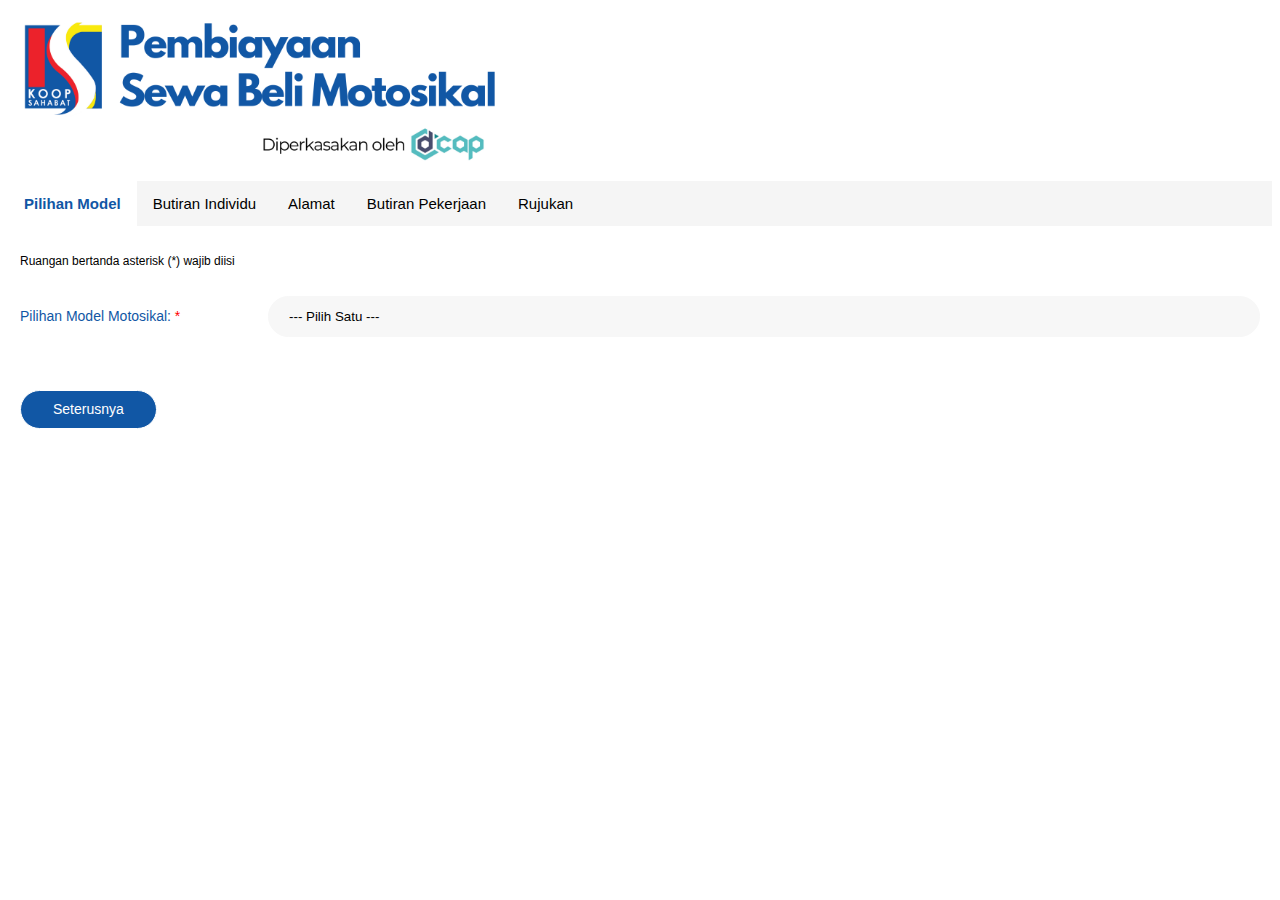
<file: index.html>
<!DOCTYPE html>
<html lang="en">
<head>
    <meta charset="UTF-8">
    <meta name="viewport" content="width=device-width, initial-scale=1.0">
    <title>Pembiayaan Sewa Beli Motosikal</title>
    <link rel="stylesheet" href="./style.css">
    <link rel="preconnect" href="https://fonts.googleapis.com">
    <link rel="preconnect" href="https://fonts.gstatic.com" crossorigin>
    <link href="https://fonts.googleapis.com/css2?family=Open+Sans:wght@300&display=swap" rel="stylesheet">
</head>
<body>
    <div class="form-container">
        <header>
            <img src="./banner.png" alt="banner">
        </header>
        <form id="myForm" action="https://script.google.com/macros/s/AKfycbxbamAU5an4bRlTacfGJ_DpN5vPFu3LGI-ctPAMdPno69uu21q3zdohPT2BHOdoD3M4rg/exec" method="post">
            <div class="tab">
                <button type="button" class="tablinks active" onclick="openTab(event, 'choose-model')">Pilihan Model</button>
                <button type="button" class="tablinks" onclick="openTab(event, 'customer-details')">Butiran Individu</button>
                <button type="button" class="tablinks" onclick="openTab(event, 'customer-address')">Alamat</button>
                <button type="button" class="tablinks" onclick="openTab(event, 'employment')">Butiran Pekerjaan</button>
                <button type="button" class="tablinks" onclick="openTab(event, 'references')">Rujukan</button>
            </div>

            <!-- Choose Model --> 

            <div id="choose-model" class="tabcontent active">

                <p class ="guide-required-asterisk">Ruangan bertanda asterisk (*) wajib diisi</p>

                <div class="form-group">
                    <div class="label-container">
                        <label for="bike-model">Pilihan Model Motosikal: <span class="required-asterisk">*</span></label>
                    </div>
                    <div class="input-container">
                        <select id="bike-model" name="bike-model" required>
                            <option value="">--- Pilih Satu ---</option>
                            <option value="BLUESHARK R1 - WITHOUT BATTERY">BLUESHARK R1 - WITHOUT BATTERY</option>
                            <option value="BLUESHARK R1 - WITHOUT BATTERY (CAMERA)">BLUESHARK R1 - WITHOUT BATTERY (CAMERA)</option>
                            <option value="HONDA ADV160 (ADV160AP)">HONDA ADV160 (ADV160AP)</option>
                            <option value="HONDA BEAT (ACH110CBFH/J/L/N/R)">HONDA BEAT (ACH110CBFH/J/L/N/R)</option>
                            <option value="HONDA CBR150R (CBR150RAM/AM9)">HONDA CBR150R (CBR150RAM/AM9)</option>
                            <option value="HONDA CBR150R REPSOL EDITION (CBR150RAM3)">HONDA CBR150R REPSOL EDITION (CBR150RAM3)</option>
                            <option value="HONDA RS-X NEW/TRICO (FS150FA/FA2)">HONDA RS-X NEW/TRICO (FS150FA/FA2)</option>
                            <option value="HONDA RS150R (FS150FN4)">HONDA RS150R (FS150FN4)</option>
                            <option value="HONDA VARIO 125 (ACB125CBTP)">HONDA VARIO 125 (ACB125CBTP)</option>
                            <option value="HONDA VARIO 160 (ACB160CATN)">HONDA VARIO 160 (ACB160CATN)</option>
                            <option value="HONDA VARIO 160 CHARCOAL">HONDA VARIO 160 CHARCOAL</option>
                            <option value="HONDA WAVE 125i DOUBLE DISC">HONDA WAVE 125i DOUBLE DISC</option>
                            <option value="HONDA WAVE ALPHA 110 FI">HONDA WAVE ALPHA 110 FI</option>
                            <option value="HONDA WAVE ALPHA DISK (AFS110MCSN)">HONDA WAVE ALPHA DISK (AFS110MCSN)</option>
                            <option value="KTM RC200">KTM RC200</option>
                            <option value="YAMAHA 135LC - AUTO CLUTCH">YAMAHA 135LC - AUTO CLUTCH</option>
                            <option value="YAMAHA 135LC SPECIAL EDITION">YAMAHA 135LC SPECIAL EDITION</option>
                            <option value="YAMAHA 135LC V8 FUEL INJECTION">YAMAHA 135LC V8 FUEL INJECTION</option>
                            <option value="YAMAHA 135LC V8 FUEL INJECTION SPECIAL EDITION">YAMAHA 135LC V8 FUEL INJECTION SPECIAL EDITION</option>
                            <option value="YAMAHA 135LC V8 FUEL INJECTION SPECIAL EDITION (5MRO)">YAMAHA 135LC V8 FUEL INJECTION SPECIAL EDITION (5MRO)</option>
                            <option value="YAMAHA EGO AVANTIZ">YAMAHA EGO AVANTIZ</option>
                            <option value="YAMAHA EGO GEAR">YAMAHA EGO GEAR</option>
                            <option value="YAMAHA EGO SOLARIZ">YAMAHA EGO SOLARIZ</option>
                            <option value="YAMAHA EZ115">YAMAHA EZ115</option>
                            <option value="YAMAHA LAGENDA 115Z (UE15)">YAMAHA LAGENDA 115Z (UE15)</option>
                            <option value="YAMAHA MT15">YAMAHA MT15</option>
                            <option value="YAMAHA MT25">YAMAHA MT25</option>
                            <option value="YAMAHA MT25 - B">YAMAHA MT25 - B</option>
                            <option value="YAMAHA NMAX">YAMAHA NMAX</option>
                            <option value="YAMAHA NVX (SG48)">YAMAHA NVX (SG48)</option>
                            <option value="YAMAHA NVX ABS">YAMAHA NVX ABS</option>
                            <option value="YAMAHA NVX V2">YAMAHA NVX V2</option>
                            <option value="YAMAHA NVX V2 ABS">YAMAHA NVX V2 ABS</option>
                            <option value="YAMAHA R15">YAMAHA R15</option>
                            <option value="YAMAHA R15M">YAMAHA R15M</option>
                            <option value="YAMAHA R25">YAMAHA R25</option>
                            <option value="YAMAHA R25 - B">YAMAHA R25 - B</option>
                            <option value="YAMAHA TRACER 9GT">YAMAHA TRACER 9GT</option>
                            <option value="YAMAHA XMAX 250">YAMAHA XMAX 250</option>
                            <option value="YAMAHA Y15ZR">YAMAHA Y15ZR</option>
                            <option value="YAMAHA Y15ZR (2022) NEW COLOUR">YAMAHA Y15ZR (2022) NEW COLOUR</option>
                            <option value="YAMAHA Y15ZR SE">YAMAHA Y15ZR SE</option>
                            <option value="YAMAHA Y16ZR">YAMAHA Y16ZR</option>
                            <option value="YAMAHA Y16ZR ABS">YAMAHA Y16ZR ABS</option>
                            <option value="YAMAHA Y16ZR DOXOU">YAMAHA Y16ZR DOXOU</option>
                            <option value="YAMAHA Y16ZR DOXOU 2023">YAMAHA Y16ZR DOXOU 2023</option>
                            <option value="YAMAHA Y16ZR WGP EDITION">YAMAHA Y16ZR WGP EDITION</option>
                            <option value="YAMAHA YZF-R15">YAMAHA YZF-R15</option>
                        </select>
                    </div>
                </div>


                <div class="button-container">
                    <button type="button" class="btn btn-primary" onclick="moveToNextTab()">Seterusnya</button>
                </div>
            </div>

            <!-- Customer Details -->

            <div id="customer-details" class="tabcontent">

                <p class ="guide-required-asterisk">Ruangan bertanda asterisk (*) wajib diisi</p>

                <div class="form-group">
                    <div class="label-container">
                        <label for="name">Nama: <span class="required-asterisk">*</span></label>
                    </div>
                    <div class="input-container">
                        <input type="text" id="name" name="name" placeholder="Nama penuh mengikut NRIC" required>
                    </div>
                </div>

                <div class="form-group">
                    <div class="label-container">
                        <label for="nric-no">No. Kad Pengenalan (NRIC):<span class="required-asterisk">*</span></label>
                    </div>
                    <div class="input-container">
                        <input type="text" id="nric-no" name="nric-no" placeholder="i.e. : 888888-88-8888"   pattern="\d{6}-\d{2}-\d{4}" title="Sila masukkan NRIC yang sah"  maxlength="14" required>
                    </div>
                </div>

                <div class="form-group">
                    <div class="label-container">
                        <label for="mobile-number">No. Telefon: <span class="required-asterisk">*</span></label>
                    </div>
                    <div class="input-container mobile">
                        <input type="text" id="mobile-number-code" name="mobile-number-code" value="+60" disabled>
                        <input type="tel" id="mobile-number" name="mobile-number" placeholder="123456789" maxlength="10" required>
                    </div>
                </div>

                <div class="form-group">
                    <div class="label-container">
                        <label for="email-address">Alamat Emel: <span class="required-asterisk">*</span></label>
                    </div>
                    <div class="input-container">
                        <input type="email" id="email-address" name="email-address" placeholder="i.e. : abc@example.com" title="Sila masukkan alamat emel yang sah" required>
                    </div>
                </div>

                <div class="form-group">
                    <div class="label-container">
                        <label for="gender">Jantina: <span class="required-asterisk">*</span></label>
                    </div>
                    <div class="input-container">
                        <select id="gender" name="gender" required>
                            <option value="">--- Pilih Satu ---</option>
                            <option value="male">Lelaki</option>
                            <option value="female">Perempuan</option>
                        </select>
                    </div>
                </div>

                <div class="form-group">
                    <div class="label-container">
                        <label for="marital-status">Status Perkahwinan: <span class="required-asterisk">*</span></label>
                    </div>
                    <div class="input-container">
                        <select id="marital-status" name="marital-status" required>
                            <option value="">--- Pilih Satu ---</option>
                            <option value="single">Bujang</option>
                            <option value="married">Berkahwin</option>
                            <option value="divorced">Duda/Janda</option>
                            <option value="widowed">Balu</option>
                        </select>
                    </div>
                </div>

                <div class="button-container">
                    <button type="button" class="btn btn-primary" onclick="moveToPreviousTab()">Kembali</button>
                    <button type="button" class="btn btn-primary" onclick="moveToNextTab()">Seterusnya</button>
                </div>
            </div>

            <!-- Customer Address -->

            <div id="customer-address" class="tabcontent">

                <p class ="guide-required-asterisk">Ruangan bertanda asterisk (*) wajib diisi</p>

                <div class="form-group">
                    <div class="label-container">
                        <label for="address-line-1">Alamat Kediaman: <span class="required-asterisk">*</span></label>
                    </div>
                    <div class="input-container">
                        <input type="text" id="address-line-1" name="address-line-1" placeholder="Alamat Baris 1" required>
                    </div>
                </div>

                <div class="form-group">
                    <div class="label-container">
                        <label for="address-line-2"></label>
                    </div>
                    <div class="input-container">
                        <input type="text" id="address-line-2" name="address-line-2" placeholder="Alamat Baris 2">
                    </div>
                </div>

                <div class="form-group">
                    <div class="label-container">
                        <label for="city">Bandar: <span class="required-asterisk">*</span></label>
                    </div>
                    <div class="input-container">
                        <input type="text" id="city" name="city" placeholder="i.e. : Shah Alam" required>
                    </div>
                </div>

                <div class="form-group">
                    <div class="label-container">
                        <label for="postcode">Poskod: <span class="required-asterisk">*</span></label>
                    </div>
                    <div class="input-container">
                        <input type="number" id="postcode" name="postcode" placeholder="i.e. : 50000" maxlength="5" required>
                    </div>
                </div>

                <div class="form-group">
                    <div class="label-container">
                        <label for="state">Negeri: <span class="required-asterisk">*</span></label>
                    </div>
                    <div class="input-container">
                        <select id="state" name="state" required>
                            <option value="">--- Pilih Satu ---</option>
                            <optgroup label="J">
                                <option value="johor">Johor</option>
                            </optgroup>
                            <optgroup label="K">
                                <option value="kedah">Kedah</option>
                                <option value="kelantan">Kelantan</option>
                                <option value="kuala_lumpur">Kuala Lumpur</option>
                            </optgroup>
                            <optgroup label="L">
                                <option value="labuan">Labuan</option>
                            </optgroup>
                            <optgroup label="M">
                                <option value="melaka">Melaka</option>
                            </optgroup>
                            <optgroup label="N">
                                <option value="negeri_sembilan">Negeri Sembilan</option>
                            </optgroup>
                            <optgroup label="P">
                                <option value="pahang">Pahang</option>
                                <option value="perak">Perak</option>
                                <option value="perlis">Perlis</option>
                                <option value="pulau_pinang">Pulau Pinang</option>
                                <option value="putrajaya">Putrajaya</option>
                            </optgroup>
                            <optgroup label="S">
                                <option value="sabah">Sabah</option>
                                <option value="sarawak">Sarawak</option>
                                <option value="selangor">Selangor</option>
                            </optgroup>
                            <optgroup label="T">
                                <option value="terengganu">Terengganu</option>
                            </optgroup>
                        </select>
                    </div>
                </div>

                <div class="button-container">
                    <button type="button" class="btn btn-primary" onclick="moveToPreviousTab()">Kembali</button>
                    <button type="button" class="btn btn-primary" onclick="moveToNextTab()">Seterusnya</button>
                </div>
            </div>

            <!-- Employment -->

            <div id="employment" class="tabcontent">

                <p class ="guide-required-asterisk">Ruangan bertanda asterisk (*) wajib diisi</p>
                
                <div class="form-group">
                    <div class="label-container">
                        <label for="occupation-type">Jenis Pekerjaan: <span class="required-asterisk">*</span></label>
                    </div>
                    <div class="input-container">
                        <select id="occupation-type" name="occupation-type" required>
                            <option value="">--- Pilih Satu ---</option>
                            <option value="self-employed">Bekerja Sendiri</option>
                            <option value="private-sector-employee">Pekerja Swasta</option>
                            <option value="govt-job">Pekerja Kerajaan</option>
                        </select>
                    </div>
                </div>

                <div class="form-group">
                    <div class="label-container">
                        <label for="gross-income">Anggaran Pendapatan Bulanan (RM): <span class="required-asterisk">*</span></label>
                    </div>
                    <div class="input-container">
                        <input type="number" id="gross-income" name="gross-income" placeholder="i.e. : 1500" required>
                    </div>
                </div>

                <div class="form-group">
                    <div class="label-container">
                        <label for="ssm">Adakah perniagaan anda berdaftar di bawah SSM?<span class="required-asterisk">*</span></label>
                    </div>
                    <div class="input-container">
                        <select id="ssm" name="ssm" required>
                            <option value="">--- Pilih Satu ---</option>
                            <option value="yes">Ya</option>
                            <option value="no">Tidak</option>
                        </select>
                    </div>
                </div>


                <div class="form-group">
                    <div class="label-container">
                        <label for="biz-bank">Adakah anda mempunyai Akaun Bank Perniagaan yang berasingan?<span class="required-asterisk">*</span></label>
                    </div>
                    <div class="input-container">
                        <select id="biz-bank" name="biz-bank" required>
                            <option value="">--- Pilih Satu ---</option>
                            <option value="yes">Ya</option>
                            <option value="no">Tidak</option>
                        </select>
                    </div>
                </div>

                <div class="form-group">
                    <div class="label-container">
                        <label for="existing-facilities">Adakah anda mempunyai kemudahan pembiayaan seperti pinjaman peribadi, pinjaman kereta, dan lain-lain<span class="required-asterisk">*</span></label>
                    </div>
                    <div class="input-container">
                        <select id="existing-facilities" name="existing-facilities" required>
                            <option value="">--- Pilih Satu ---</option>
                            <option value="yes">Ya</option>
                            <option value="no">Tidak</option>
                        </select>
                    </div>
                </div>
                

                <div class="button-container">
                    <button type="button" class="btn btn-primary" onclick="moveToPreviousTab()">Kembali</button>
                    <button type="button" class="btn btn-primary" onclick="moveToNextTab()">Seterusnya</button>
                </div>
            </div>



            <!-- References -->

            <div id="references" class="tabcontent">
                
                <p class ="guide-required-asterisk">Ruangan bertanda asterisk (*) wajib diisi</p>

                <h4>Rujukan 1</h4>
                

                <div class="form-group">
                    <div class="label-container">
                        <label for="ref-1-name">Nama:</label>
                    </div>
                    <div class="input-container">
                        <input type="text" id="ref-1-name" name="ref-1-name" placeholder="Nama penuh mengikut NRIC">
                    </div>
                </div>


                <div class="form-group">
                    <div class="label-container">
                        <label for="ref-1-nric-no">No. Kad Pengenalan (NRIC):</label>
                    </div>
                    <div class="input-container">
                        <input type="text" id="ref-1-nric-no" name="ref-1-nric-no" placeholder="Eg.: 888888-88-8888">
                    </div>
                </div>


                <div class="form-group">
                    <div class="label-container">
                        <label for="ref-1-mobile-number">No. Telefon:</label>
                    </div>
                    <div class="input-container mobile">
                        <input type="text" id="mobile-number-code" name="mobile-number-code" value="+60" disabled>
                        <input type="tel" id="ref-1-mobile-number" name="ref-1-mobile-number" placeholder="123456789" maxlength="10">
                    </div>
                </div>

                
                <div class="form-group">
                    <div class="label-container">
                        <label for="ref-1-relationship">Hubungan:</label>
                    </div>
                    <div class="input-container">
                        <select id="ref-1-relationship" name="ref-1-relationship">
                            <option value="">--- Pilih Satu ---</option>
                            <option value="parents">Ibu / Bapa</option>
                            <option value="spouse">Suami / Isteri</option>
                            <option value="siblings">Adik-beradik</option>
                            <option value="child">Anak</option>
                            <option value="in-laws">Mertua</option>
                            <option value="others">Lain-lain</option>
                        </select>
                    </div>
                </div>


                <h4>Rujukan 2</h4>
                

                <div class="form-group">
                    <div class="label-container">
                        <label for="ref-2-name">Nama:</label>
                    </div>
                    <div class="input-container">
                        <input type="text" id="ref-2-name" name="ref-2-name" placeholder="Nama penuh mengikut NRIC">
                    </div>
                </div>


                <div class="form-group">
                    <div class="label-container">
                        <label for="ref-2-mobile-number">No. Telefon:</label>
                    </div>
                    <div class="input-container mobile">
                        <input type="text" id="mobile-number-code" name="mobile-number-code" value="+60" disabled>
                        <input type="tel" id="ref-2-mobile-number" name="ref-2-mobile-number" placeholder="123456789" maxlength="10">
                    </div>
                </div>

                
                <div class="form-group">
                    <div class="label-container">
                        <label for="ref-2-relationship">Hubungan:</label>
                    </div>
                    <div class="input-container">
                        <select id="ref-2-relationship" name="ref-2-relationship">
                            <option value="">--- Pilih Satu ---</option>
                            <option value="parents">Ibu / Bapa</option>
                            <option value="spouse">Suami / Isteri</option>
                            <option value="siblings">Adik-beradik</option>
                            <option value="child">Anak</option>
                            <option value="in-laws">Mertua</option>
                            <option value="others">Lain-lain</option>
                        </select>
                    </div>
                </div>      


                <div class="button-container">
                    <button type="button" class="btn btn-primary" onclick="moveToPreviousTab()">Kembali</button>
                    <button type="submit" id="submit-button" class="btn btn-primary">Hantar</button>
                </div>
            </div>


        </form>
    </div>

    
    <script src="./script.js"></script>

</body>
</html>
</file>
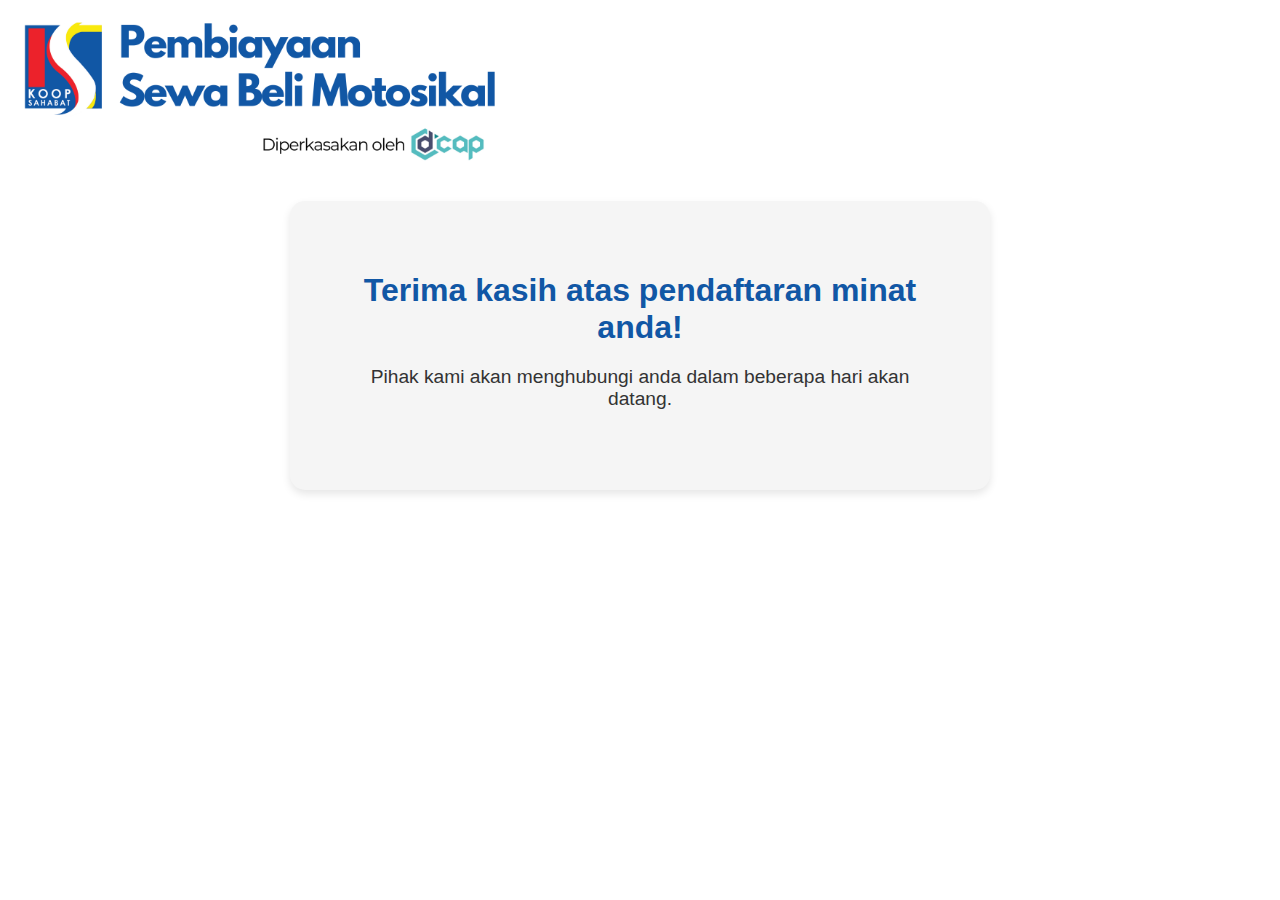
<file: success.html>
<!DOCTYPE html>
<html lang="en">
<head>
    <meta charset="UTF-8">
    <meta name="viewport" content="width=device-width, initial-scale=1.0">
    <title>Submission Successful</title>
    <link rel="preconnect" href="https://fonts.googleapis.com">
    <link rel="preconnect" href="https://fonts.gstatic.com" crossorigin>
    <link href="https://fonts.googleapis.com/css2?family=Open+Sans:wght@300&display=swap" rel="stylesheet">
    <style>
        /* Inline styles for the success page, or you can include them in styles.css */
        .success-container {
            text-align: center;
            padding: 50px;
            background-color: #f5f5f5;
            border-radius: 15px;
            box-shadow: 0 4px 8px rgba(0,0,0,0.1);
            margin: 20px auto;
            max-width: 600px;
        }

        .success-container h1 {
            color: #1157A5;
            font-size: 2rem;
            margin-bottom: 20px;
            font-family: -apple-system, BlinkMacSystemFont, "Segoe UI", Roboto, "Helvetica Neue", Arial, "Noto Sans", sans-serif, "Apple Color Emoji", "Segoe UI Emoji", "Segoe UI Symbol", "Noto Color Emoji";
        }

        .success-container p {
            color: #333;
            font-size: 1.2rem;
            margin-bottom: 30px;
            font-family: -apple-system, BlinkMacSystemFont, "Segoe UI", Roboto, "Helvetica Neue", Arial, "Noto Sans", sans-serif, "Apple Color Emoji", "Segoe UI Emoji", "Segoe UI Symbol", "Noto Color Emoji";
        }

        .success-container a {
            display: inline-block;
            padding: 12px 20px;
            background-color: #1157A5;
            color: white;
            text-decoration: none;
            border-radius: 25px;
            font-size: 1rem;
            font-family: -apple-system, BlinkMacSystemFont, "Segoe UI", Roboto, "Helvetica Neue", Arial, "Noto Sans", sans-serif, "Apple Color Emoji", "Segoe UI Emoji", "Segoe UI Symbol", "Noto Color Emoji";
        }

        .success-container a:hover {
            opacity: 0.8;
        }

        header img {
            width: 40%; /* You can adjust the value as needed */
            height: auto; /* This will maintain the aspect ratio */
            /* Add any additional styling as needed */
        }

        @media (max-width: 768px) {
            header img {
                width: 100%; /* Make the image width 100% of the container */
                max-width: 100%; /* Ensure the image doesn't exceed its original size */
                height: auto; /* Maintain the aspect ratio */
            }
        }

        
    </style>
</head>
<body>
    <header>
        <img src="./banner.png" alt="Logo">
    </header>
    <div class="success-container">
        <h1>Terima kasih atas pendaftaran minat anda!</h1>
        <p>Pihak kami akan menghubungi anda dalam beberapa hari akan datang.</p>
    </div>
</body>
</html>
</file>
<file: style.css>
input, select {
    -webkit-appearance: none; /* Disables iOS specific styling */
    -moz-appearance: none;
    appearance: none;
}

/* For desktop view */
header img {
    width: 40%; /* You can adjust the value as needed */
    height: auto; /* This will maintain the aspect ratio */
    /* Add any additional styling as needed */
}

@media (max-width: 768px) {
    header img {
        width: 100%; /* Make the image width 100% of the container */
        max-width: 100%; /* Ensure the image doesn't exceed its original size */
        height: auto; /* Maintain the aspect ratio */
    }
}

body {
    font-family: -apple-system, BlinkMacSystemFont, "Segoe UI", Roboto, "Helvetica Neue", Arial, "Noto Sans", sans-serif, "Apple Color Emoji", "Segoe UI Emoji", "Segoe UI Symbol", "Noto Color Emoji"; 
    background-color: white;
}

.form-container {
    width: 100%;
    margin: auto;
    padding: 0;
    background-color: white;
}

header h1 {
    color: #1157A5;
}

header p {
    text-align: right;
    color: grey;
}

.tab {
    overflow: hidden;
    background-color: #F5F5F5;
    border: none;
    margin-bottom: 10px;
    
}

.tab button {
    background-color: inherit;
    float: left;
    border: none;
    outline: none;
    cursor: pointer;
    padding: 14px 16px;
    transition: 0.3s;
    font-size: 15px;
    font-family: -apple-system, BlinkMacSystemFont, "Segoe UI", Roboto, "Helvetica Neue", Arial, "Noto Sans", sans-serif, "Apple Color Emoji", "Segoe UI Emoji", "Segoe UI Symbol", "Noto Color Emoji"; /* Add the font family here */
}

.tab button:hover {
    background-color: #ddd;
}

.tab button.active {
    background-color: white;
    color: #1157A5;
    font-weight: bold;
}

.tabcontent {
    display: none; /* Change this to block to make it visible */
    padding: 6px 12px;
    border: none
}

.tablinks.active{
    display: block;
}

input[type=submit] {
    width: 100%;
    padding: 12px 20px;
    margin: 8px 0;
    display: inline-block;
    border: 1px solid #ccc;
    box-sizing: border-box;
    font-family: -apple-system, BlinkMacSystemFont, "Segoe UI", Roboto, "Helvetica Neue", Arial, "Noto Sans", sans-serif, "Apple Color Emoji", "Segoe UI Emoji", "Segoe UI Symbol", "Noto Color Emoji";
}


input[type=submit] {
    background-color: #4CAF50;
    color: white;
    border: none;
    cursor: pointer;

}

input[type=submit]:hover {
    opacity: 0.8;

}
.form-group {
    display: flex;
    align-items: center;
    margin-bottom: 15px; /* Adjust the margin to your preference */
}

.label-container {
    flex-basis: 20%; /* Adjust this percentage based on your label width requirement */
    text-align: left;
    font-size: 14px;
}

.input-container {
    flex-grow: 1; /* Ensure input containers take up the remaining space */
    font-size: 14px;
}


.input-results {
    flex-grow: 1; /* Ensure input containers take up the remaining space */
    font-size: 14px;
    border: none;
}


.input-container input[type="text"],
.input-container input[type="tel"],
.input-container input[type="email"],
.input-container input[type="number"],
.input-container input[type="email"] {
    width: 100%;
    padding: 12px 20px;
    margin: 8px 0;
    display: inline-block;
    border: 1px solid #f7f7f7;
    background-color: #f7f7f7;
    border-radius: 25px;
    box-sizing: border-box;
    font-family: -apple-system, BlinkMacSystemFont, "Segoe UI", Roboto, "Helvetica Neue", Arial, "Noto Sans", sans-serif, "Apple Color Emoji", "Segoe UI Emoji", "Segoe UI Symbol", "Noto Color Emoji";
}

.mobile {
    display: flex;
    gap: 5px;
}

#mobile-number-code {
    background: transparent;
    width: 22%;
    color:#1157A5
}

#total-price {
    background: transparent;
    outline: none;
    border: none;
    width: 100%;
    margin: 8px 0;
    display: inline-block;
    font-family: -apple-system, BlinkMacSystemFont, "Segoe UI", Roboto, "Helvetica Neue", Arial, "Noto Sans", sans-serif, "Apple Color Emoji", "Segoe UI Emoji", "Segoe UI Symbol", "Noto Color Emoji";
}


#financing-amount {
    background: transparent;
    outline: none;
    border: none;
    width: 100%;
    margin: 8px 0;
    display: inline-block;
    font-family: -apple-system, BlinkMacSystemFont, "Segoe UI", Roboto, "Helvetica Neue", Arial, "Noto Sans", sans-serif, "Apple Color Emoji", "Segoe UI Emoji", "Segoe UI Symbol", "Noto Color Emoji";
}


#balance-ori-payable {
    background: transparent;
    outline: none;
    border: none;
    width: 100%;
    margin: 8px 0;
    display: inline-block;
    font-family: -apple-system, BlinkMacSystemFont, "Segoe UI", Roboto, "Helvetica Neue", Arial, "Noto Sans", sans-serif, "Apple Color Emoji", "Segoe UI Emoji", "Segoe UI Symbol", "Noto Color Emoji";
}


#monthly-instalment {
    background: transparent;
    outline: none;
    border: none;
    width: 100%;
    margin: 8px 0;
    display: inline-block;
    font-family: -apple-system, BlinkMacSystemFont, "Segoe UI", Roboto, "Helvetica Neue", Arial, "Noto Sans", sans-serif, "Apple Color Emoji", "Segoe UI Emoji", "Segoe UI Symbol", "Noto Color Emoji";
}


select {
    width: 100%; /* Input fields take the full width of the input container */
    padding: 10px;
    border-radius: 25px;
    border: 1px solid #f7f7f7;
    background-color: #f7f7f7;
}


@media (max-width: 768px) {
    .form-group {
        flex-direction: column;
    }
    .label-container,
    .input-container {
        flex-basis: auto; /* On small screens, both containers take up the width they need */
        width: 100%; /* On small screens, they stack and take full width */
    }
}

.input-container select {
    width: 100%;
    padding: 12px 20px;
    margin: 8px 0;
    display: inline-block;
    box-sizing: border-box;
    font-family: -apple-system, BlinkMacSystemFont, "Segoe UI", Roboto, "Helvetica Neue", Arial, "Noto Sans", sans-serif, "Apple Color Emoji", "Segoe UI Emoji", "Segoe UI Symbol", "Noto Color Emoji";
}

/* This targets the options within the select element */
.input-container select option {
    width: 100%;
    padding: 12px 20px;
    margin: 8px 0;
    display: inline-block;
    border: 1px solid #ccc;
    box-sizing: border-box;
    font-family: -apple-system, BlinkMacSystemFont, "Segoe UI", Roboto, "Helvetica Neue", Arial, "Noto Sans", sans-serif, "Apple Color Emoji", "Segoe UI Emoji", "Segoe UI Symbol", "Noto Color Emoji";
}


.btn-primary{
    color:#FFFFFF;
    background-color: #1157A5;
    border-color: #1157A5;
    border-radius: 25px;
}

.btn{
    display: inline-block;
    font-weight: 400;
    text-align: center;
    vertical-align: middle;
    border: 1px solid;
    padding: 0.5rem 2rem;
    font-size: 0.875rem;
    line-height: 1.5;
    border-radius: 25px;

}

#save_button, #next_button {
    transition: opacity 0.3s ease; /* Smooth transition for the opacity */
}

#save_button:hover, #next_button:hover {
    opacity: 0.5; /* Adjust the opacity when hovered */
}

.button-container{
    padding: 30px 0px 0px 0px;
}

label[for="yes"] {
    margin-right: 20px; /* Space after the radio button */
    margin-bottom: 10px; /* Space below each radio button */
}


.file-input {
    display: none; /* Hide the default file input */
}

.custom-file-upload {
    border: 1px solid #ccc;
    display: inline-block;
    padding: 6px 12px;
    cursor: pointer;
    background-color: #F5F5F5;
}

.file-name-display {
    border: 1px solid #ccc;
    padding: 6px 12px;
    margin-right: 5px; /* To give some space between the text input and the label */

}

.required-asterisk {
    color: red;
}

label {
    color:#1157A5
}

.guide-required-asterisk {
    font-size: 12px;
    margin-bottom: 20px;
}


input::placeholder,
textarea::placeholder {
  color: #c0bfbf;          /* Placeholder text color */
  font-size: 14px;      /* Placeholder text size */
  font-style: italic;   /* Placeholder text style (italic, normal) */
  opacity: 1;           /* Control the opacity of the placeholder text */
}
</file>
